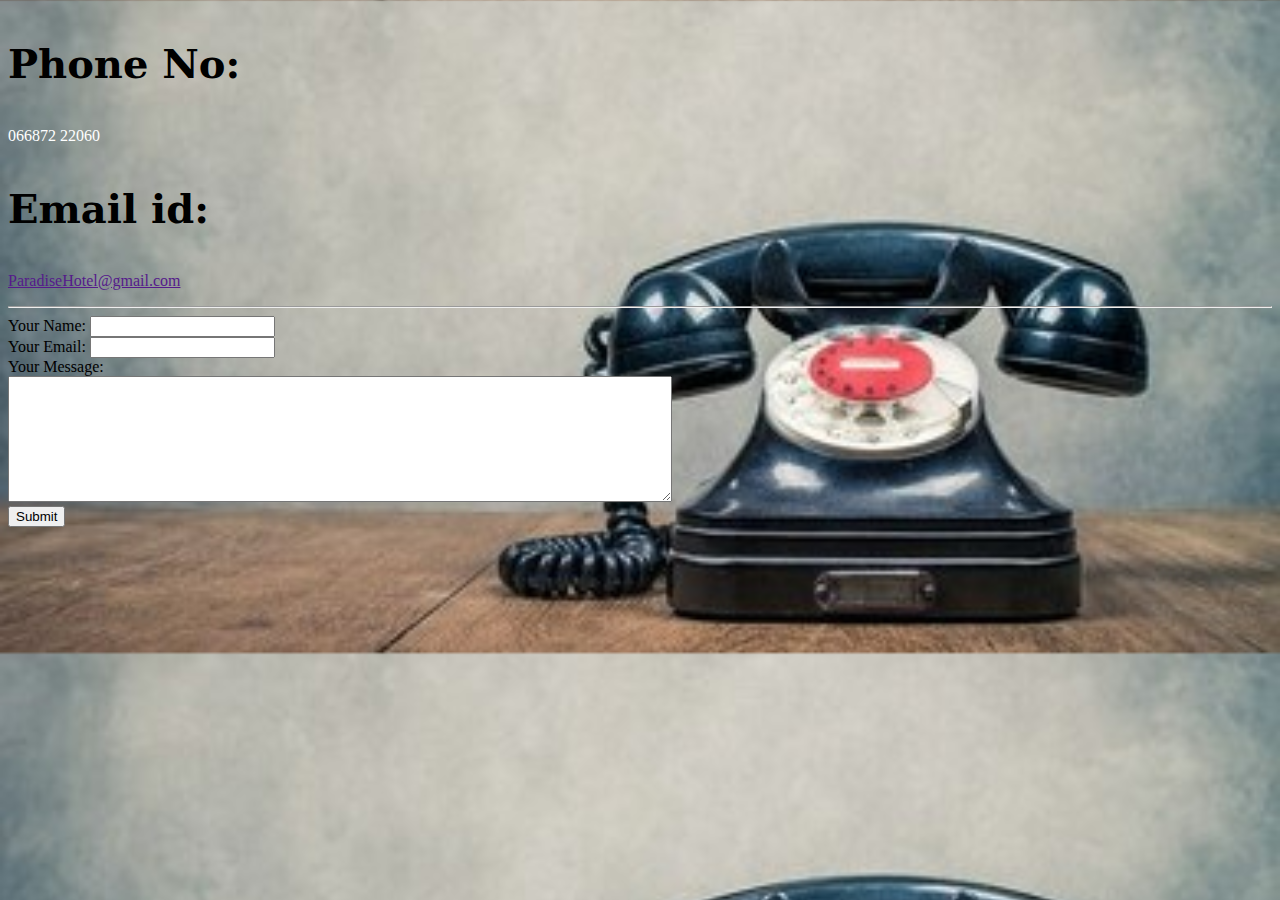
<file: mail.html>
<!DOCTYPE html>
<html lang="en">
<head>
    <meta charset="UTF-8">
    <meta http-equiv="X-UA-Compatible" content="IE=edge">
    <meta name="viewport" content="width=device-width, initial-scale=1.0">
    <link rel="stylesheet" href="css/styles.css">
    <title>Contact</title>
</head>
<body class="contact">
  
    <h3 class="email">Phone No:</h3>
    <p  class="email" style="color: white;">066872 22060</p>
    <h3  class="email">Email id:</h3>
    <p  class="email" style="color: blue;"><a href="">ParadiseHotel@gmail.com</a></p>
    <hr>
    <form action="mailto:ParadiseHotel@gmail.com" method="POST" enctype="text/plain"  class="email">
        <label>Your Name:</label>
        <input type="text" name="Your Name" value=""><br>
        <label>Your Email:</label>
        <input type="email" name="Your Name" value=""><br>
        <label>Your Message:</label><br>
        <textarea name="Your Message" rows="8" cols="80"></textarea><br>
        <input type="Submit">
    </form>

</body>
</html>
</file>
<file: css/styles.css>
body{
  
  font-family: "Montserrat";
  text-align: center;
}

h1 {
  font-family: 'Montserrat';  
  font-weight: 900;
  font-size: 3.5rem;  
  line-height: 1.5; 
  }

h2 {
  font-family: "Montserrat";
  font-weight: 900;
  font-size: 3rem;
  line-height: 1.5;
}

h3 {
  font-family: "serif";
  font-weight: 900;
  font-size: 2.5rem;
}
.copyright{

  color: white
 
}


p {
  color: grey;
  text-align: left;
}

#title {
  
    color: white;
    text-align: left;
    background-image: url(../images/girl.jpg);
    background-size: cover;
}

.container-fluid {
  padding: 7% 15%;
}    

#title .container-fluid{
  padding: 3% 15% 7%;
}



  /* navigation-bar */



    .navbar-brand{
      font-family: "Montserrat";
      font-size: 2.5rem;
      font-weight:400;
    }

    .nav-item{

      padding: 0 18px;

    }

    .navbar{
      padding: 0 0 4.5rem;
    }

    .nav-link{
      font-size: 1.5rem;
      font-family: "Montserrat";
      font-weight: 300;
    }

    .download-button{
      margin: 5% 3% 5% 0;
      width: 11rem;
    }

    

    .title-img{
      padding-bottom: 5%;
      position: absolute;
      right: 10%;
      top: 40%;
     
    }
  

   
    #features{
      background-color: white;
      position: relative;
      
     
    }

    .feature-box{
      padding: 4.5%;
    }

    
   


    #testimonials{
      background-image: linear-gradient(rgba(0, 0, 0, 0.5), rgba(0, 0, 0, 0.5) ),url(../images/tree.jpg);
      background-size: cover;
      color: #fff;
    }

    

   


    #press{
      background-color: white;
      padding: 100px 0px;
    }

    .press-logo{
      width: 15%;
      margin: 20px 20px 50px;
    }


    .padding-col{
      padding: 3% 2%;
    }


    #pricing{
      padding: 100px;
     
    }


    

    #cta{
      
      color: white;
     
      background-image: linear-gradient(rgba(0, 0, 0, 0.5), rgba(0, 0, 0, 0.5) ),url(../images/watermelon.jpg);
      background-size: cover;
    }
   
    .mon{
      font-family: "serif";
     
      font-size: 5.5rem;
      line-height: 10rem;
    }
   
   
    #footer{
      background-image: url(../images/grass.jpg);
      background-repeat: no-repeat;
      background-size: cover;
      background-color: white;
   
      line-height: 2rem;
      padding-bottom: 80px ;
    }
   
    .social-icon{
     
       margin: 20px 10px;
      
    }
   

    @media (max-width:1028px)
    {
      #title{
        text-align: center;
      }

      .title-img
       
      {
     
       
        position: static;
        width: 350px;
        height: 250px;

      }
      .hotel{
        width: 500px;
        height: 400px;
      }
    }

    @media (max-width:900px){
      .hotel{
        width: 300px;
        height: 200px;
      }
    }


/****** Paradise Hotel ******/

.text1{
  margin-top: 40px;
  font-family: "serif";
  font-weight: 400px;
}

.relax{
  padding-bottom: 10px;
}



.hotel{
  border-radius: 20px;
  border: white;
}
.navbar2{
  padding: 10px 30px;
  
}
.add{
  padding: 10px 30px;
  line-height: 3rem;
}

.contact{
  background-image: url(../images/contact.jpg);
  background-size: cover;
}
.email{
  text-align: left;
}
</file>
